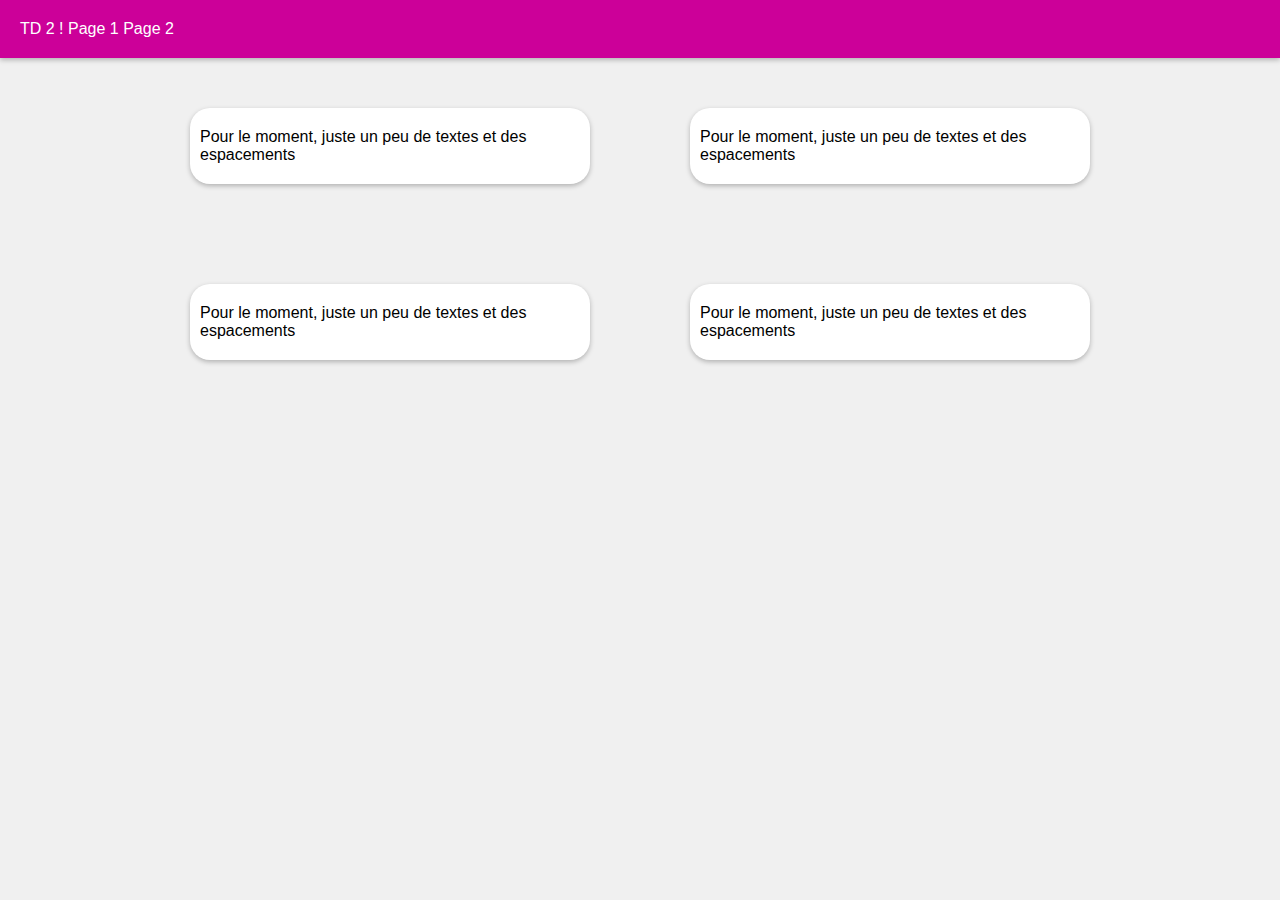
<file: index.html>
<!DOCTYPE html>
<html lang="fr">
<head>
    <meta charset="UTF-8">
    <meta name="viewport" content="width=device-width, initial-scale=1.0">
    <title>Centrage et mise en page</title>
    <link rel="stylesheet" href="style.css">
</head>
<body>
    <header>
        <div class="logo">TD 2 !</div>
        <div class="nav"><a href="index.html">Page 1</a>
        <a href="page2.html">Page 2</a></div> </header>
    <div class="parent">
        <div class="blabla">Pour le moment, juste un peu de textes et des espacements</div>
        <div class="blabla">Pour le moment, juste un peu de textes et des espacements</div>
    </div>
    <div class="parent">
        <div class="blabla">Pour le moment, juste un peu de textes et des espacements</div>
        <div class="blabla">Pour le moment, juste un peu de textes et des espacements</div>
    </div>
</body>
</html>
</file>
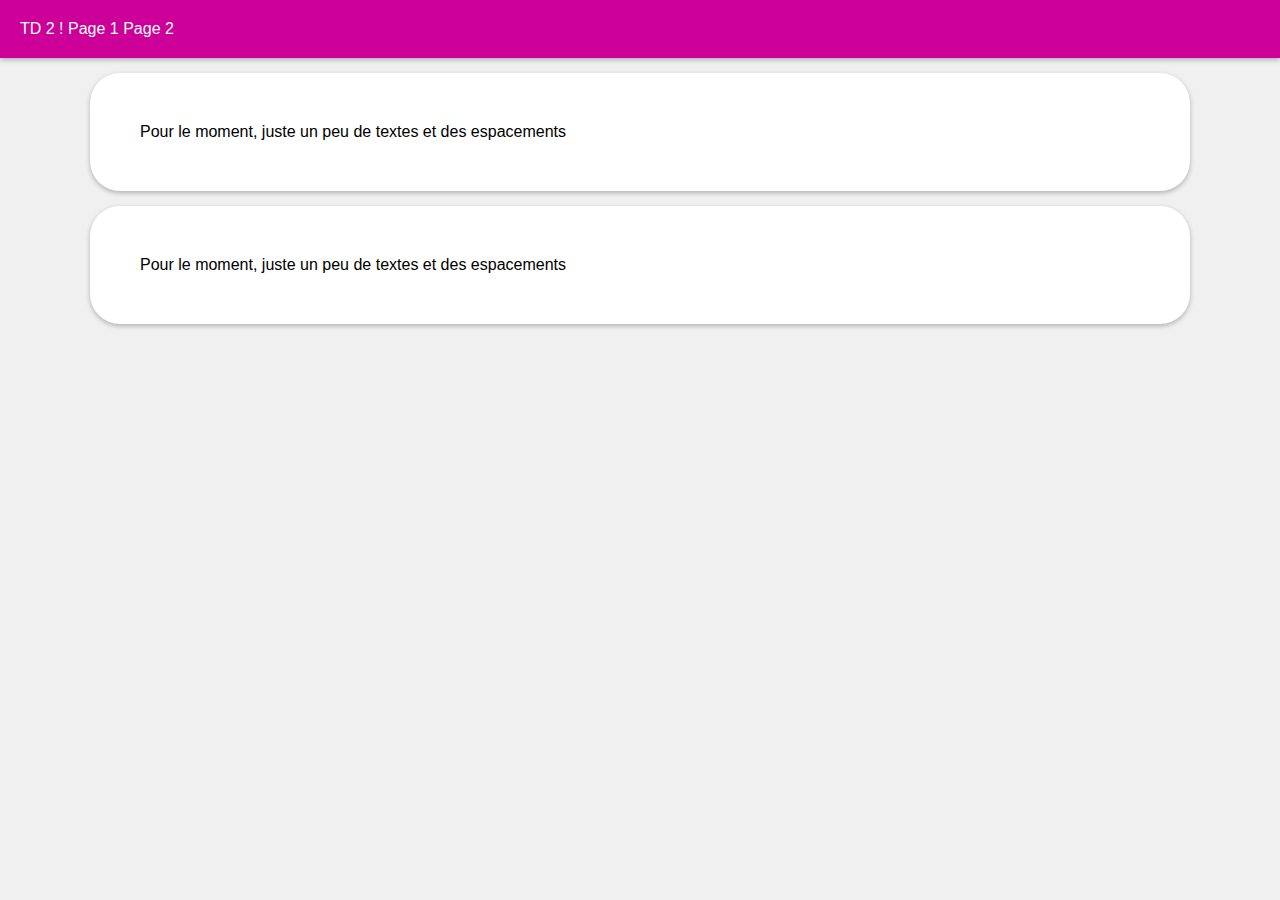
<file: page2.html>
<!DOCTYPE html>
<html lang="fr">
<head>
    <meta charset="UTF-8">
    <meta name="viewport" content="width=device-width, initial-scale=1.0">
    <title>Centrage et mise en page</title>
    <link rel="stylesheet" href="style.css">
</head>
<body>
    <header>
        <div>TD 2 !</div>
        <div class="nav"><a href="index.html">Page 1</a>
        <a href="page2.html">Page 2</a></div> </header>
    <div class="page2-parent">
        <div class="page2-blabla">Pour le moment, juste un peu de textes et des espacements</div>
        <div class="page2-blabla">Pour le moment, juste un peu de textes et des espacements</div>
    </div> 
</body>
</html>
</file>
<file: style.css>
body{
    background-color: #f0f0f0;
    font-family: Arial, Helvetica, sans-serif;
    margin: 0;
}

header{
    background-color:#C09;
    color: white;
    box-shadow: 0 2px 5px rgba(0,0,0,.26);
    padding: 20px;
    
}

.logo{
    margin-right: auto;
}

header div{
    display: inline-block;
}

.nav{
    color: white;
}

a{
    color: white;
    text-decoration: none;
}

.page2-parent{
    display: block;   
}

.page2-blabla{
    background-color: white;
    padding: 50px ;
    box-shadow: 0 2px 5px rgba(0,0,0,.26);
    border-radius: 30px;
    margin: 15px auto 15px auto;
    max-width: 1000px;
}

.parent{
    display: flex;
    max-width: 1000px;
    margin:auto;
    flex-wrap: wrap;
}

.blabla{
    box-sizing: border-box;
    background-color: white;
    width: 40%;
    margin: 5%; 
    padding:20px 10px 20px 10px;
    border-radius: 20px;
    box-shadow: 0 2px 5px rgba(0,0,0,.26);
}
</file>
